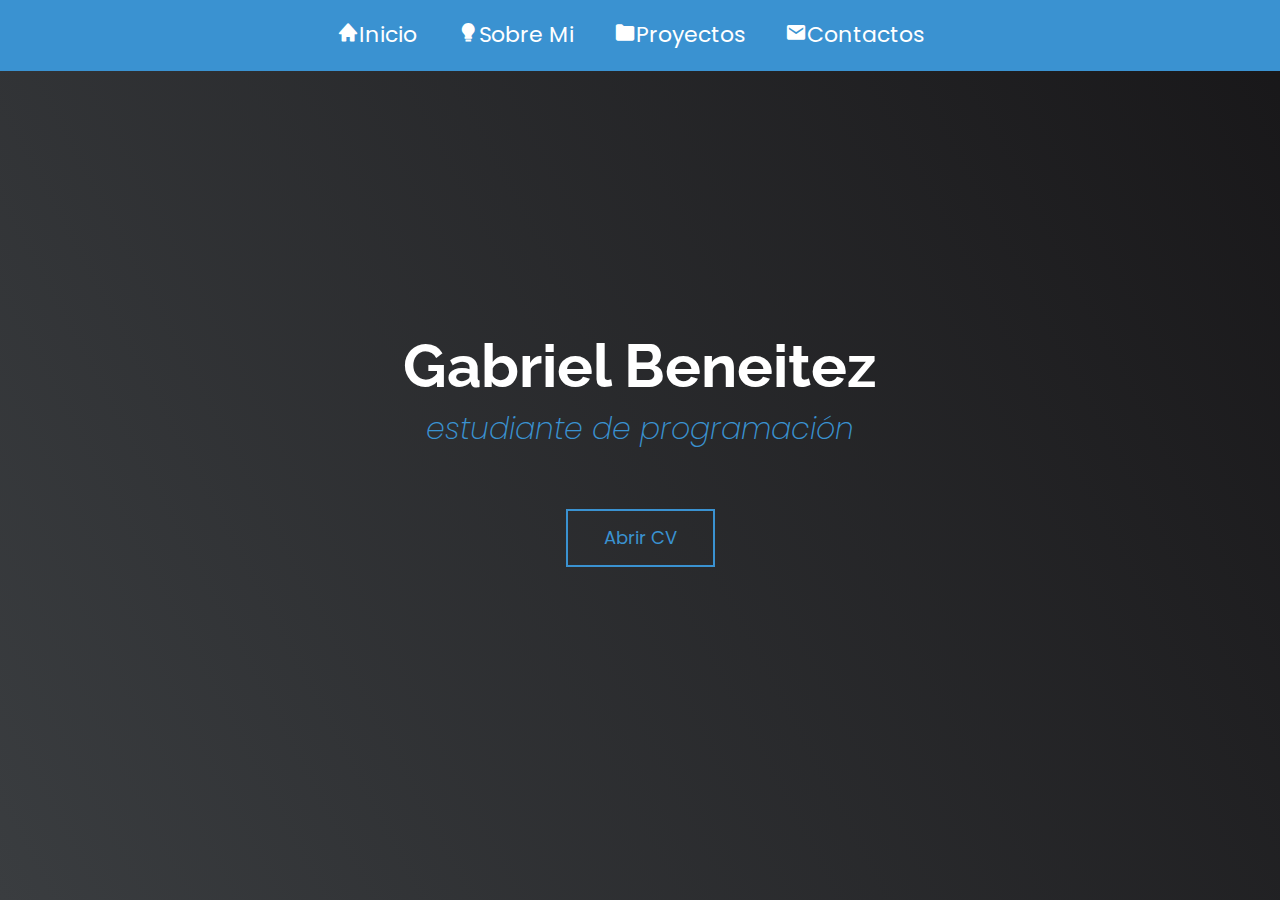
<file: portafolio/index.html>
<!DOCTYPE html>
<html lang="en">
    <head>
        <title>Portafolio</title>
        <meta charset="utf-8">
        <link rel="icon" href="./fotos/iconportafolio.ico">
        <link rel="stylesheet" href="styles.css" />
        <meta name="viewport" content="width=device-width, initial-scale=1, maximum-scale=1">
        <link href="https://unpkg.com/boxicons@2.1.2/css/boxicons.min.css" rel="stylesheet">
        <link href="https://fonts.googleapis.com/css?family=Poppins:200i,300,400&display=swap" rel="stylesheet" />
        <link href="https://fonts.googleapis.com/css?family=Raleway:700&display=swap" rel="stylesheet" />
    </head>
    <body>
        <nav id="navbar" class="nav">
            <ul class="nav-list">
                <li>
                    <a href="#welcome-section"><i class="bx bxs-home"></i>Inicio</a>
                </li>
                <li>
                    <a href="index2.html"><i class="bx bxs-bulb"></i></i>Sobre Mi</a>
                </li>
                <li>
                    <a href="index3.html"><i class="bx bxs-folder"></i>Proyectos</a>
                </li>
                <li>
                    <a href="index4.html"><i class="bx bxs-envelope"></i>Contactos</a>
                </li>
            </ul>
        </nav>
        <section id="welcome-section" class="welcome-section">
            <h1 id="h1">Gabriel Beneitez</h1>
            <p>estudiante de programación</p>
            <br>
            <br>
            <a id="cvbut" href="CVGabrielBeneitez.pdf" target="_blank">Abrir CV</a>
        </section>
    </body>
</html>
</file>
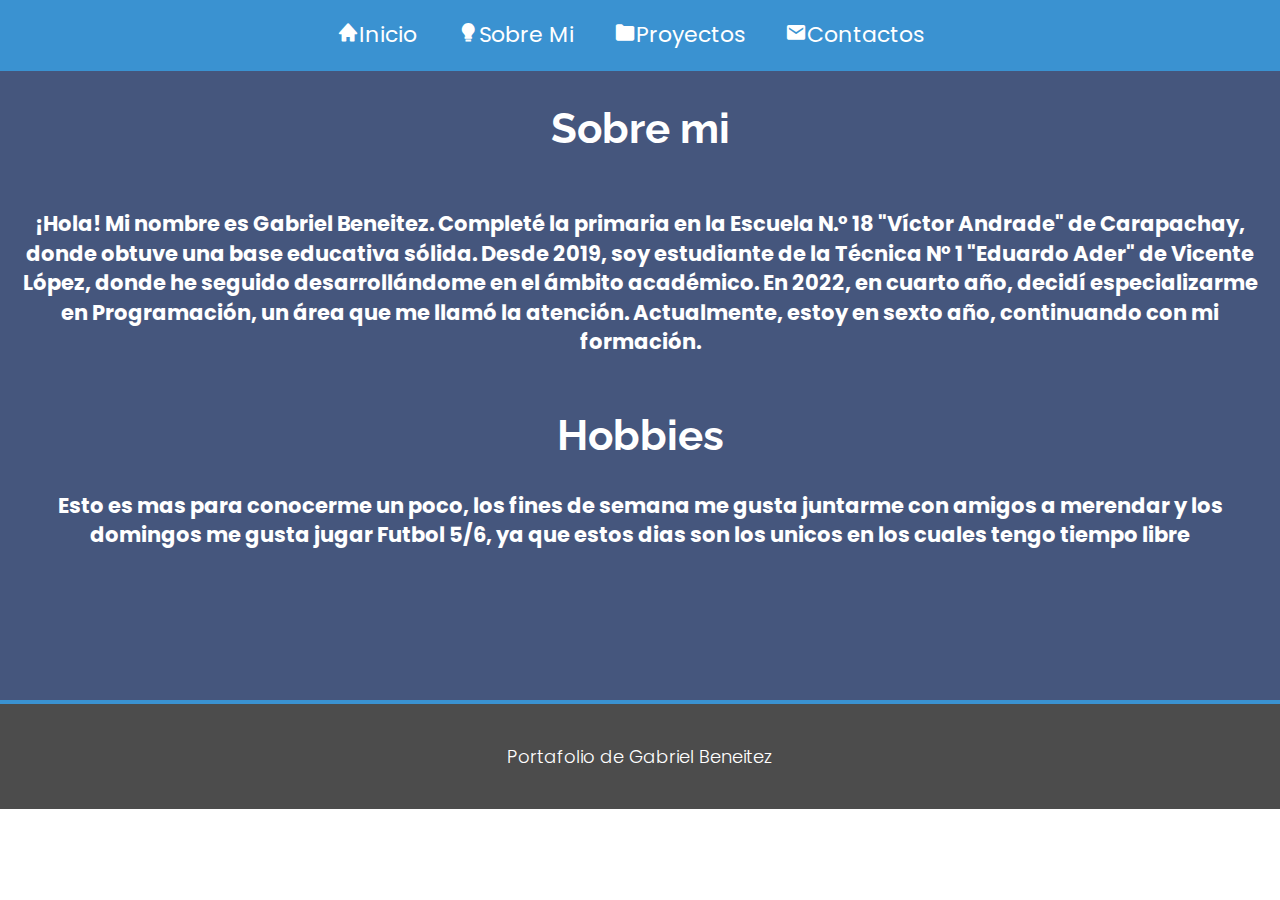
<file: portafolio/index2.html>
<!DOCTYPE html>
<html lang="en">
    <head>
        <title>Portafolio</title>
        <meta charset="utf-8">
        <link rel="icon" href="./fotos/iconportafolio.ico">
        <link rel="stylesheet" href="styles2.css" />
        <meta name="viewport" content="width=device-width, initial-scale=1, maximum-scale=1">
        <link href="https://unpkg.com/boxicons@2.1.2/css/boxicons.min.css" rel="stylesheet">
        <link href="https://fonts.googleapis.com/css?family=Poppins:200i,300,400&display=swap" rel="stylesheet" />
        <link href="https://fonts.googleapis.com/css?family=Raleway:700&display=swap" rel="stylesheet" />
    </head>
    <body>
        <nav id="navbar" class="nav">
            <ul class="nav-list">
                <li>
                    <a href="index.html"><i class="bx bxs-home"></i>Inicio</a>
                </li>
                <li>
                    <a href="#works-section"><i class="bx bxs-bulb"></i></i>Sobre Mi</a>
                </li>
                <li>
                    <a href="index3.html"><i class="bx bxs-folder"></i>Proyectos</a>
                </li>
                <li>
                    <a href="index4.html"><i class="bx bxs-envelope"></i>Contactos</a>
                </li>
            </ul>
        </nav>
        <section id="works-section" class="works-section">
            <h2 id="h2t">Sobre mi</h2>
            <br>
            <br>
            <h3>¡Hola!
                Mi nombre es Gabriel Beneitez. Completé la primaria en la Escuela N.º 18 "Víctor Andrade" de Carapachay, donde obtuve una base educativa sólida. Desde 2019, soy estudiante de la Técnica Nº 1 "Eduardo Ader" de Vicente López, donde he seguido desarrollándome en el ámbito académico. En 2022, en cuarto año, decidí especializarme en Programación, un área que me llamó la atención. Actualmente, estoy en sexto año, continuando con mi formación.</h3>
            <br>
            <br>
            <h2 id="h2t">Hobbies</h2>
            <br>
            <h3>Esto es mas para conocerme un poco, los fines de semana me gusta juntarme con amigos a merendar y los domingos me gusta jugar Futbol 5/6, ya que estos dias son los unicos en los cuales tengo tiempo libre</h3>
            <br>
            <br>
        </section>

        <footer>
            <p>Portafolio de Gabriel Beneitez</p>
        </footer>
    </body>
</html>
</file>
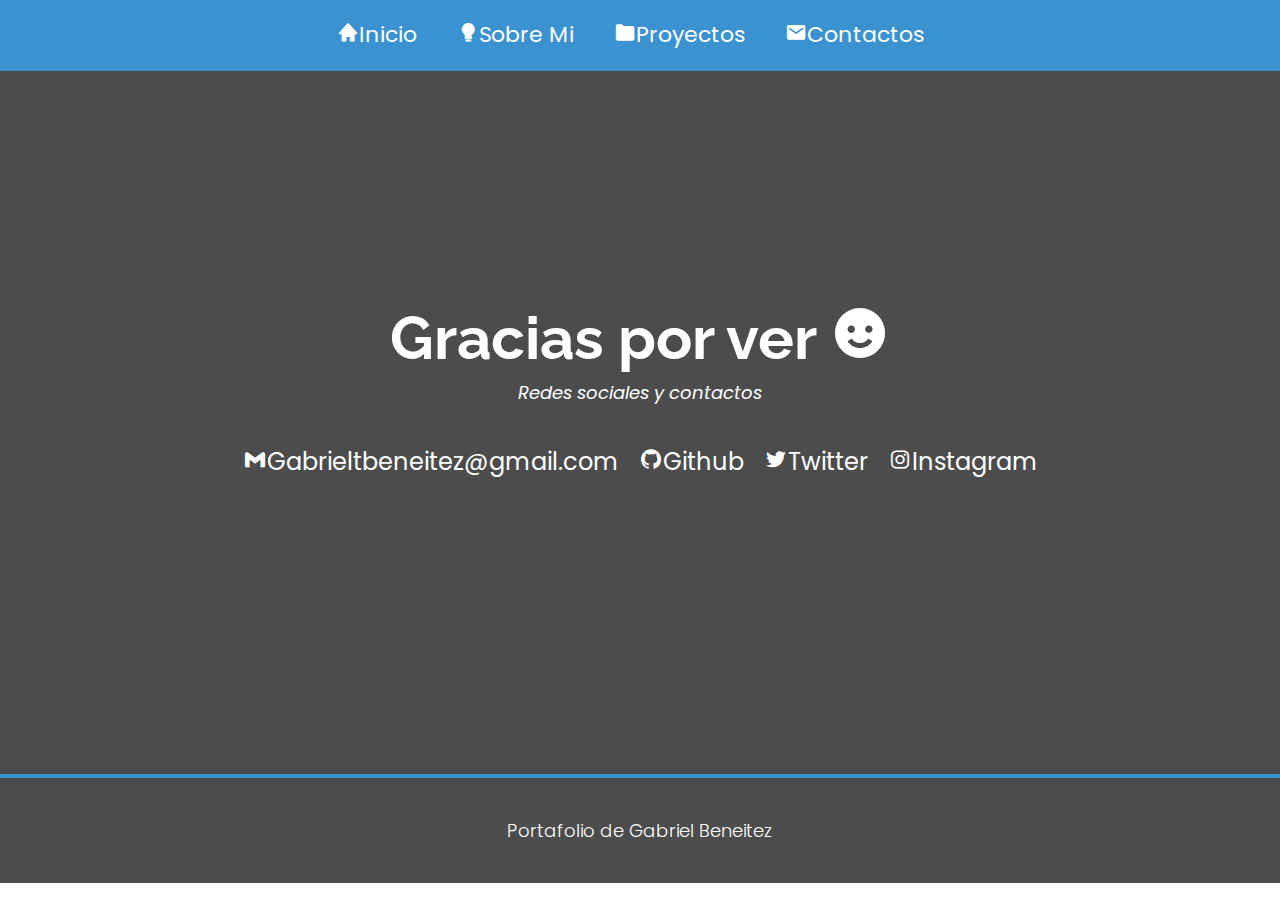
<file: portafolio/index4.html>
<!DOCTYPE html>
<html lang="en">
    <head>
        <title>Portafolio</title>
        <meta charset="utf-8">
        <link rel="icon" href="./fotos/iconportafolio.ico">
        <link rel="stylesheet" href="styles4.css" />
        <meta name="viewport" content="width=device-width, initial-scale=1, maximum-scale=1">
        <link href="https://unpkg.com/boxicons@2.1.2/css/boxicons.min.css" rel="stylesheet">
        <link href="https://fonts.googleapis.com/css?family=Poppins:200i,300,400&display=swap" rel="stylesheet" />
        <link href="https://fonts.googleapis.com/css?family=Raleway:700&display=swap" rel="stylesheet" />
    </head>
<body>
    <nav id="navbar" class="nav">
        <ul class="nav-list">
            <li>
                <a href="index.html"><i class="bx bxs-home"></i>Inicio</a>
            </li>
            <li>
                <a href="index2.html"><i class="bx bxs-bulb"></i></i>Sobre Mi</a>
            </li>
            <li>
                <a href="index3.html"><i class="bx bxs-folder"></i>Proyectos</a>
            </li>
            <li>
                <a href="#contact-section"><i class="bx bxs-envelope"></i>Contactos</a>
            </li>
        </ul>
    </nav>
    <section id="contact-section" class="contact-section">
        <div class="contact-header-section">
            <h2>Gracias por ver <i class="bx bxs-smile"></i></h2>
            <p>Redes sociales y contactos <p>
        </div>
        <div class="contact-links">
            <a class="btn contact-details"><i class="bx bxl-gmail"></i>Gabrieltbeneitez@gmail.com</a>
            <a href="https://github.com/Dankzito" target="_blank" class="btn contact-details"><i class="bx bxl-github"></i>Github</a>
            <a href="https://x.com/Gabinho_be" target="_blank" class="btn contact-details"><i class="bx bxl-twitter"></i>Twitter</a>
            <a href="https://www.instagram.com/gabitou.o/" target="_blank" class="btn contact-details"><i class="bx bxl-instagram"></i>Instagram</a>
        </div>
    </section>
    <footer>
        <p>Portafolio de Gabriel Beneitez</p>
    </footer>
</body>
</html>
</file>
<file: portafolio/styles.css>
:root {
    --main-blue: #3a92d1;
    --second-blue: #45567d;
    --main-white: #ffffff;
    --main-gray: #4c4c4c;
}
* {
    margin: 0;
    padding: 0;
}
*, *::before, *::after {
    box-sizing: inherit;
}
html {
    box-sizing: border-box;
    font-size: 62.5%;
    scroll-behavior: smooth;
}
body {
    font-family: 'Poppins', sans-serif;
    font-size: 18px;
    font-weight: 400;
    line-height: 1.4;
    color: var(--main-white);
}
h1, h2 {
    font-family: 'Raleway', sans-serif;
    font-weight: 700;
    text-align: center;
}
h1 {
    font-size: 6rem;
}
h2 {
    font-size: 4.2rem;
}
ul {
    list-style: none;
}
a {
    text-decoration: none;
    color: var(--main-white);
}
hr {
    height: 8px;
}
.nav {
    display: flex;
    justify-content: center;
    position: fixed;
    top: 0;
    left: 0;
    width: 100%;
    background: var(--main-blue);
    z-index: 10;
}
.nav-list {
    display: flex;
    margin-right: 2rem;
} 
@media (max-width: 28.75em) {
    .nav {
      justify-content: center;
    }
    .nav-list {
      margin: 0 1rem;
    }
} 
.nav-list a {
    display: block;
    font-size: 2.2rem;
    padding: 2rem;
}
.nav-list a:hover {
    background: var(--second-blue);
}
.titulo {
    display: inline-block;
}
.welcome-section {
    display: flex;
    flex-direction: column;
    justify-content: center;
    align-items: center;
    width: 100%;
    height: 100vh;
    background-color: #000;
    background-image: linear-gradient(62deg, #3a3d40 0%, #181719 100%);
}
.welcome-section > p {
    font-size: 3rem;
    font-weight: 200;
    font-style: italic;
    color: var(--main-blue);
}
.works-section {
    text-align: center;
    padding: 10rem 2rem;
    background-color: var(--second-blue);
}
.works-section-header {
    max-width: 640px;
    margin: 0 auto 6rem auto;
    border-bottom: 0.2rem solid var(--main-white);
}
.projects-section {
    text-align: center;
    padding: 10rem 2rem;
    background: var(--second-blue);
}
.projects-section-header {
    max-width: 640px;
    margin: 0 auto 6rem auto;
    border-bottom: 0.2rem solid var(--main-white);
}
.grid-cards-1 {
    display: grid;
    grid-template-columns: repeat(2, 1fr);
    grid-gap: 7rem;
    width: 100%;
    max-width: 1280px;
    margin: 0 auto;
    margin-bottom: 6rem;
    justify-content: center;
    justify-items: center;
}
.grid-cards-2 {
    display: grid;
    grid-template-columns: repeat(auto-fit, minmax(320px, 1fr));
    grid-gap: 7rem;
    width: 100%;
    max-width: 1280px;
    margin: 0 auto;
    margin-bottom: 6rem;
    justify-content: center;
    justify-items: center;
}
.card {
    height: 30rem;
    width: 30rem;
    overflow: hidden;
    position: relative;
    cursor: pointer;
    border-radius: 20px;
}
.card img {
    height: 100%;
    width: 100%;
}
.card:hover .details {
    opacity: 1;
    height: 100%;
}
.details {
    position: absolute;
    left: 0;
    bottom: 0;
    width: 100%;
    height: 0%;
    background: rgba(0, 0, 0, 0.9);
    display: flex;
    flex-direction: column;
    align-items: center;
    justify-content: center;
    padding: 10px 0;
    opacity: 0;
    transition: 0.5s ease;
}
.details h1 {
    margin: 10px;
    font-size: 30px;
}
.details p {
    margin: 2px 0;
    font-size: 12px;
}
.contact-section {
    display: flex;
    flex-direction: column;
    justify-content: center;
    align-items: center;
    text-align: center;
    width: 100%;
    height: 80vh;
    padding: 0 2rem;
    background: var(--main-gray);
}
.contact-header-section > h2 {
    font-size: 6rem;
}  
@media (max-width: 28.75em) {
    .contact-header-section > h2 {
      font-size: 4rem;
    }
}
.contact-header-section > p {
    font-style: italic;
} 
.contact-links {
    display: flex;
    justify-content: center;
    width: 100%;
    max-width: 980px;
    margin-top: 4rem;
    flex-wrap: wrap;
    gap: 20px;
}
.contact-details {
    font-size: 2.4rem;
    text-shadow:linear-gradient(62deg, #3a3d40 0%, #181719 100%);
    transition: transform 0.3s ease-out;
}
.contact-details:hover {
    transform: translateY(8px);
}
footer {
    font-weight: 300;
    display: flex;
    justify-content: space-evenly;
    padding: 2rem;
    background: var(--main-gray);
    border-top: 4px solid var(--main-blue);
}
footer > p {
    margin: 2rem;
}
footer i {
    vertical-align: middle;
}
@media (max-width: 28.75em) {
    footer {
      flex-direction: column;
      text-align: center;
    }
}

button {
    height: 40px;
    border-radius: 100%;
    border: azure;
    position: fixed;
    width: 60px;
    height: 60px;
    bottom: 40px;
    right: 40px;
    background-color: lightskyblue;
}
button > img {
    height: 30px;
}

@media screen and (max-width:980px) {
    html {
        font-size: 60%;
    }
}


@media screen and (max-width:700px) {
    html {
        font-size: 58%;
    }
}

@media screen and (max-width:480px) {
    html {
        font-size: 55%;
    }
    .welcome-section > p {
        text-align: center;
    }
    .grid-cards-1 {
        grid-template-columns: repeat(1, 1fr);
    }
    .grid-cards-2 {
        justify-items: center;
    }
    .contact-links {
        justify-items: center;
    }
    .nav-list i {
        visibility: hidden;
    }
    .nav-list a {
        font-size: 11px;
    }
}
#cvbut {
    --color: #3a92d1;  /* main-blue */
    --hover: #45567d;  /* second-blue */
    background: none;
    border: 2px solid var(--color);
    font: inherit;
    line-height: 1;
    margin: 0.5em;
    padding: 1em 2em;
    color: var(--color);
    transition: 0.25s;
  }
  
  #cvbut:hover,
  #cvbut:focus {
    background-color: var(--hover);
    color: #fff;
    border-color: var(--hover);
    box-shadow: none;
  }
</file>
<file: portafolio/styles2.css>
:root {
    --main-blue: #3a92d1;
    --second-blue: #45567d;
    --main-white: #ffffff;
    --main-gray: #4c4c4c;
}
* {
    margin: 0;
    padding: 0;
}
*, *::before, *::after {
    box-sizing: inherit;
}
html {
    box-sizing: border-box;
    font-size: 62.5%;
    scroll-behavior: smooth;
}
body {
    font-family: 'Poppins', sans-serif;
    font-size: 18px;
    font-weight: 400;
    line-height: 1.4;
    color: var(--main-white);
}
h1, h2 {
    font-family: 'Raleway', sans-serif;
    font-weight: 700;
    text-align: center;
}
h1 {
    font-size: 6rem;
}
h2 {
    font-size: 4.2rem;
}
ul {
    list-style: none;
}
a {
    text-decoration: none;
    color: var(--main-white);
}
hr {
    height: 8px;
}
.nav {
    display: flex;
    justify-content: center;
    position: fixed;
    top: 0;
    left: 0;
    width: 100%;
    background: var(--main-blue);
    z-index: 10;
}
.nav-list {
    display: flex;
    margin-right: 2rem;
} 
@media (max-width: 28.75em) {
    .nav {
      justify-content: center;
    }
    .nav-list {
      margin: 0 1rem;
    }
} 
.nav-list a {
    display: block;
    font-size: 2.2rem;
    padding: 2rem;
}
.nav-list a:hover {
    background: var(--second-blue);
}
.titulo {
    display: inline-block;
}
.welcome-section {
    display: flex;
    flex-direction: column;
    justify-content: center;
    align-items: center;
    width: 100%;
    height: 100vh;
    background-color: #000;
    background-image: linear-gradient(62deg, #3a3d40 0%, #181719 100%);
}
.welcome-section > p {
    font-size: 3rem;
    font-weight: 200;
    font-style: italic;
    color: var(--main-blue);
}
.works-section {
    text-align: center;
    padding: 10rem 2rem;
    background-color: var(--second-blue);
}
.works-section-header {
    max-width: 640px;
    margin: 0 auto 6rem auto;
    border-bottom: 0.2rem solid var(--main-white);
}
.projects-section {
    text-align: center;
    padding: 10rem 2rem;
    background: var(--second-blue);
}
.projects-section-header {
    max-width: 640px;
    margin: 0 auto 6rem auto;
    border-bottom: 0.2rem solid var(--main-white);
}
.grid-cards-1 {
    display: grid;
    grid-template-columns: repeat(2, 1fr);
    grid-gap: 7rem;
    width: 100%;
    max-width: 1280px;
    margin: 0 auto;
    margin-bottom: 6rem;
    justify-content: center;
    justify-items: center;
}
.grid-cards-2 {
    display: grid;
    grid-template-columns: repeat(auto-fit, minmax(320px, 1fr));
    grid-gap: 7rem;
    width: 100%;
    max-width: 1280px;
    margin: 0 auto;
    margin-bottom: 6rem;
    justify-content: center;
    justify-items: center;
}
.card {
    height: 30rem;
    width: 30rem;
    overflow: hidden;
    position: relative;
    cursor: pointer;
    border-radius: 20px;
}
.card img {
    height: 100%;
    width: 100%;
}
.card:hover .details {
    opacity: 1;
    height: 100%;
}
.details {
    position: absolute;
    left: 0;
    bottom: 0;
    width: 100%;
    height: 0%;
    background: rgba(0, 0, 0, 0.9);
    display: flex;
    flex-direction: column;
    align-items: center;
    justify-content: center;
    padding: 10px 0;
    opacity: 0;
    transition: 0.5s ease;
}
.details h1 {
    margin: 10px;
    font-size: 30px;
}
.details p {
    margin: 2px 0;
    font-size: 12px;
}
.contact-section {
    display: flex;
    flex-direction: column;
    justify-content: center;
    align-items: center;
    text-align: center;
    width: 100%;
    height: 80vh;
    padding: 0 2rem;
    background: var(--main-gray);
}
.contact-header-section > h2 {
    font-size: 6rem;
}  
@media (max-width: 28.75em) {
    .contact-header-section > h2 {
      font-size: 4rem;
    }
}
.contact-header-section > p {
    font-style: italic;
} 
.contact-links {
    display: flex;
    justify-content: center;
    width: 100%;
    max-width: 980px;
    margin-top: 4rem;
    flex-wrap: wrap;
    gap: 20px;
}
.contact-details {
    font-size: 2.4rem;
    text-shadow:linear-gradient(62deg, #3a3d40 0%, #181719 100%);
    transition: transform 0.3s ease-out;
}
.contact-details:hover {
    transform: translateY(8px);
}
footer {
    background-color: var(--main-gray);
    font-weight: 300;
    display: flex;
    justify-content: space-evenly;
    padding: 2rem;
    background: var(--main-gray);
    border-top: 4px solid var(--main-blue);
}
footer > p {
    margin: 2rem;
}
footer i {
    vertical-align: middle;
}
@media (max-width: 28.75em) {
    footer {
      flex-direction: column;
      text-align: center;
    }
}

button {
    height: 40px;
    border-radius: 100%;
    border: azure;
    position: fixed;
    width: 60px;
    height: 60px;
    bottom: 40px;
    right: 40px;
    background-color: lightskyblue;
}
button > img {
    height: 30px;
}

@media screen and (max-width:980px) {
    html {
        font-size: 60%;
    }
}


@media screen and (max-width:700px) {
    html {
        font-size: 58%;
    }
}

@media screen and (max-width:480px) {
    html {
        font-size: 55%;
    }
    .welcome-section > p {
        text-align: center;
    }
    .grid-cards-1 {
        grid-template-columns: repeat(1, 1fr);
    }
    .grid-cards-2 {
        justify-items: center;
    }
    .contact-links {
        justify-items: center;
    }
    .nav-list i {
        visibility: hidden;
    }
    .nav-list a {
        font-size: 11px;
    }
}
#cvbut {
    --color: #3a92d1;  /* main-blue */
    --hover: #45567d;  /* second-blue */
    background: none;
    border: 2px solid var(--color);
    font: inherit;
    line-height: 1;
    margin: 0.5em;
    padding: 1em 2em;
    color: var(--color);
    transition: 0.25s;
  }
  
  #cvbut:hover,
  #cvbut:focus {
    background-color: var(--hover);
    color: #fff;
    border-color: var(--hover);
    box-shadow: none;
  }
</file>
<file: portafolio/styles4.css>
:root {
    --main-blue: #3a92d1;
    --second-blue: #45567d;
    --main-white: #ffffff;
    --main-gray: #4c4c4c;
}
* {
    margin: 0;
    padding: 0;
}
*, *::before, *::after {
    box-sizing: inherit;
}
html {
    box-sizing: border-box;
    font-size: 62.5%;
    scroll-behavior: smooth;
}
body {
    font-family: 'Poppins', sans-serif;
    font-size: 18px;
    font-weight: 400;
    line-height: 1.4;
    color: var(--main-white);
}
h1, h2 {
    font-family: 'Raleway', sans-serif;
    font-weight: 700;
    text-align: center;
}
h1 {
    font-size: 6rem;
}
h2 {
    font-size: 4.2rem;
}
ul {
    list-style: none;
}
a {
    text-decoration: none;
    color: var(--main-white);
}
hr {
    height: 8px;
}
.nav {
    display: flex;
    justify-content: center;
    position: fixed;
    top: 0;
    left: 0;
    width: 100%;
    background: var(--main-blue);
    z-index: 10;
}
.nav-list {
    display: flex;
    margin-right: 2rem;
} 
@media (max-width: 28.75em) {
    .nav {
      justify-content: center;
    }
    .nav-list {
      margin: 0 1rem;
    }
} 
.nav-list a {
    display: block;
    font-size: 2.2rem;
    padding: 2rem;
}
.nav-list a:hover {
    background: var(--second-blue);
}
.titulo {
    display: inline-block;
}
.welcome-section {
    display: flex;
    flex-direction: column;
    justify-content: center;
    align-items: center;
    width: 100%;
    height: 100vh;
    background-color: #000;
    background-image: linear-gradient(62deg, #3a3d40 0%, #181719 100%);
}
.welcome-section > p {
    font-size: 3rem;
    font-weight: 200;
    font-style: italic;
    color: var(--main-blue);
}
.works-section {
    text-align: center;
    padding: 10rem 2rem;
    background-color: var(--second-blue);
}
.works-section-header {
    max-width: 640px;
    margin: 0 auto 6rem auto;
    border-bottom: 0.2rem solid var(--main-white);
}
.projects-section {
    text-align: center;
    padding: 10rem 2rem;
    background: var(--second-blue);
}
.projects-section-header {
    max-width: 640px;
    margin: 0 auto 6rem auto;
    border-bottom: 0.2rem solid var(--main-white);
}
.grid-cards-1 {
    display: grid;
    grid-template-columns: repeat(2, 1fr);
    grid-gap: 7rem;
    width: 100%;
    max-width: 1280px;
    margin: 0 auto;
    margin-bottom: 6rem;
    justify-content: center;
    justify-items: center;
}
.grid-cards-2 {
    display: grid;
    grid-template-columns: repeat(auto-fit, minmax(320px, 1fr));
    grid-gap: 7rem;
    width: 100%;
    max-width: 1280px;
    margin: 0 auto;
    margin-bottom: 6rem;
    justify-content: center;
    justify-items: center;
}
.card {
    height: 30rem;
    width: 30rem;
    overflow: hidden;
    position: relative;
    cursor: pointer;
    border-radius: 20px;
}
.card img {
    height: 100%;
    width: 100%;
}
.card:hover .details {
    opacity: 1;
    height: 100%;
}
.details {
    position: absolute;
    left: 0;
    bottom: 0;
    width: 100%;
    height: 0%;
    background: rgba(0, 0, 0, 0.9);
    display: flex;
    flex-direction: column;
    align-items: center;
    justify-content: center;
    padding: 10px 0;
    opacity: 0;
    transition: 0.5s ease;
}
.details h1 {
    margin: 10px;
    font-size: 30px;
}
.details p {
    margin: 2px 0;
    font-size: 12px;
}
.contact-section {
    display: flex;
    flex-direction: column;
    justify-content: center;
    align-items: center;
    text-align: center;
    width: 100%;
    height: 86vh;
    padding: 0 2rem;
    background: var(--main-gray);
}
.contact-header-section > h2 {
    font-size: 6rem;
}  
@media (max-width: 28.75em) {
    .contact-header-section > h2 {
      font-size: 4rem;
    }
}
.contact-header-section > p {
    font-style: italic;
} 
.contact-links {
    display: flex;
    justify-content: center;
    width: 100%;
    max-width: 980px;
    margin-top: 4rem;
    flex-wrap: wrap;
    gap: 20px;
}
.contact-details {
    font-size: 2.4rem;
    text-shadow:linear-gradient(62deg, #3a3d40 0%, #181719 100%);
    transition: transform 0.3s ease-out;
}
.contact-details:hover {
    transform: translateY(8px);
}
footer {
    font-weight: 300;
    display: flex;
    justify-content: space-evenly;
    padding: 2rem;
    background: var(--main-gray);
    border-top: 4px solid var(--main-blue);
}
footer > p {
    margin: 2rem;
}
footer i {
    vertical-align: middle;
}
@media (max-width: 28.75em) {
    footer {
      flex-direction: column;
      text-align: center;
    }
}

button {
    height: 40px;
    border-radius: 100%;
    border: azure;
    position: fixed;
    width: 60px;
    height: 60px;
    bottom: 40px;
    right: 40px;
    background-color: lightskyblue;
}
button > img {
    height: 30px;
}

@media screen and (max-width:980px) {
    html {
        font-size: 60%;
    }
}


@media screen and (max-width:700px) {
    html {
        font-size: 58%;
    }
}

@media screen and (max-width:480px) {
    html {
        font-size: 55%;
    }
    .welcome-section > p {
        text-align: center;
    }
    .grid-cards-1 {
        grid-template-columns: repeat(1, 1fr);
    }
    .grid-cards-2 {
        justify-items: center;
    }
    .contact-links {
        justify-items: center;
    }
    .nav-list i {
        visibility: hidden;
    }
    .nav-list a {
        font-size: 11px;
    }
}
#cvbut {
    --color: #3a92d1;  /* main-blue */
    --hover: #45567d;  /* second-blue */
    background: none;
    border: 2px solid var(--color);
    font: inherit;
    line-height: 1;
    margin: 0.5em;
    padding: 1em 2em;
    color: var(--color);
    transition: 0.25s;
  }
  
  #cvbut:hover,
  #cvbut:focus {
    background-color: var(--hover);
    color: #fff;
    border-color: var(--hover);
    box-shadow: none;
  }
</file>
